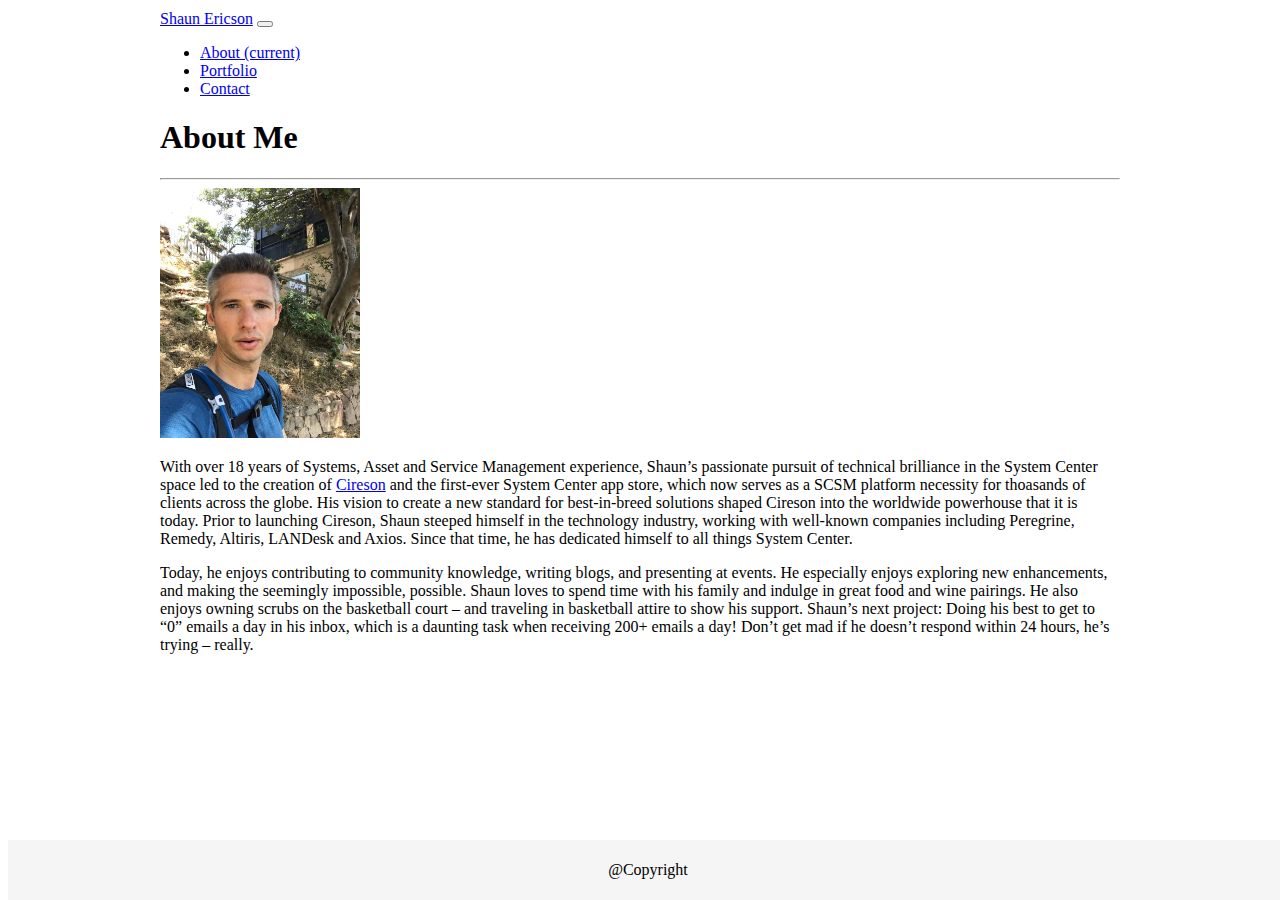
<file: index.html>
<!DOCTYPE html>
<html>

<head>
    <meta charset="utf-8" />
    <title>Boostrap Portfolio</title>
    <link rel="stylesheet" href="https://stackpath.bootstrapcdn.com/bootstrap/4.1.3/css/bootstrap.min.css" integrity="sha384-MCw98/SFnGE8fJT3GXwEOngsV7Zt27NXFoaoApmYm81iuXoPkFOJwJ8ERdknLPMO" crossorigin="anonymous" />
    <script src="https://code.jquery.com/jquery-3.3.1.slim.min.js" integrity="sha384-q8i/X+965DzO0rT7abK41JStQIAqVgRVzpbzo5smXKp4YfRvH+8abtTE1Pi6jizo" crossorigin="anonymous"></script>
    <script src="https://cdnjs.cloudflare.com/ajax/libs/popper.js/1.14.3/umd/popper.min.js" integrity="sha384-ZMP7rVo3mIykV+2+9J3UJ46jBk0WLaUAdn689aCwoqbBJiSnjAK/l8WvCWPIPm49" crossorigin="anonymous"></script>
    <script src="https://stackpath.bootstrapcdn.com/bootstrap/4.1.3/js/bootstrap.min.js" integrity="sha384-ChfqqxuZUCnJSK3+MXmPNIyE6ZbWh2IMqE241rYiqJxyMiZ6OW/JmZQ5stwEULTy" crossorigin="anonymous"></script>
    <link rel="stylesheet" type="text/css" href="./assets/css/style.css" />
</head>
<div class="cointaner">
<body>
    <nav class="navbar navbar-expand-lg navbar-light bg-light">
        <a class="navbar-brand" href="#">Shaun Ericson</a>
        <button class="navbar-toggler" type="button" data-toggle="collapse" data-target="#navbarSupportedContent" aria-controls="navbarSupportedContent"
            aria-expanded="false" aria-label="Toggle navigation">
            <span class="navbar-toggler-icon"></span>
        </button>
        <div class="collapse navbar-collapse" id="navbarSupportedContent">
            <ul class="navbar-nav ml-auto">
                <li class="nav-item active">
                    <a class="nav-link" href="./index.html">About
                        <span class="sr-only">(current)</span>
                    </a>
                </li>
                <li class="nav-item">
                    <a class="nav-link" href="./portfolio.html">Portfolio</a>
                </li>
                <li class="nav-item">
                    <a class="nav-link" href="./contact.html">Contact</a>
                </li>
            </ul>
        </div>
    </nav>

    
        <div class="row">
            <div class="col-md-12">
                <h1 class="display-4">About Me</h1>
            </div>
        </div>
        <div class="row">
            <div class="col-md-12">
                <hr class="my-4">
            </div>
        </div>
        <div class="row">
            <div class="col-md-12">
                <img class="float-left" src="./assets/images/myPic.jpg" width="200px" height="250px" />
                <p class="lead">
                    With over 18 years of Systems, Asset and Service Management experience, Shaun’s passionate pursuit of technical brilliance in the System Center space led to the creation of <a href="http://www.cireson.com" target="_blank">Cireson</a> and the first-ever System Center app store, which now serves as a SCSM platform necessity for thoasands of clients across the globe. His vision to create a new standard for best-in-breed solutions shaped Cireson into the worldwide powerhouse that it is today.

Prior to launching Cireson, Shaun steeped himself in the technology industry, working with well-known companies including Peregrine, Remedy, Altiris, LANDesk and Axios. Since that time, he has dedicated himself to all things System Center.
                </p>
                <p class="lead">
                    Today, he enjoys contributing to community knowledge, writing blogs, and presenting at events. He especially enjoys exploring new enhancements, and making the seemingly impossible, possible.

Shaun loves to spend time with his family and indulge in great food and wine pairings. He also enjoys owning scrubs on the basketball court – and traveling in basketball attire to show his support.

Shaun’s next project: Doing his best to get to “0” emails a day in his inbox, which is a daunting task when receiving 200+ emails a day! Don’t get mad if he doesn’t respond within 24 hours, he’s trying – really.
                </p>
            </div>
        </div>
    </div>

    <footer class="footer">
        <div class="container">
            <span class="text-muted">@Copyright</span>
        </div>
    </footer>

</body>

</html>
</file>
<file: assets/css/style.css>
.cointaner {
    width: 960px;
    margin: 10px auto;
}

/* .cointaner-portfolio {
    width: 960px;
    margin: 10px auto;
    overflow: hidden;
} */

@media screen and (max-width: 768px) {
    .cointaner {
        margin: 10px auto;
        width: 100%;
    }
}

img {
    margin-right: 10px;
}

.img-portfolio {
    width: 100%
}

h3 {
    float: left;
    position: absolute;
    bottom: 10px;
    width: 200px;
    background-color: #4aaaa5;
    padding: 10px 0;
    color: white;
    text-align: center;
    font-size: 1.25rem;
}

footer {
    text-align: center;
    background: #f8f9fa;
}
 
html {
    position: relative;
    min-height: 100%;
}

body {
    margin-bottom: 60px; /* Margin bottom by footer height */
}

.image {
    width: 200px;
    position: relative;
    float: left;
    margin: 20px 40px 20px 0px;
}

.footer {
    position: absolute;
    bottom: 0;
    width: 100%;
    height: 60px; /* Set the fixed height of the footer here */
    line-height: 60px; /* Vertically center the text there */
    background-color: #f5f5f5;
}
</file>
